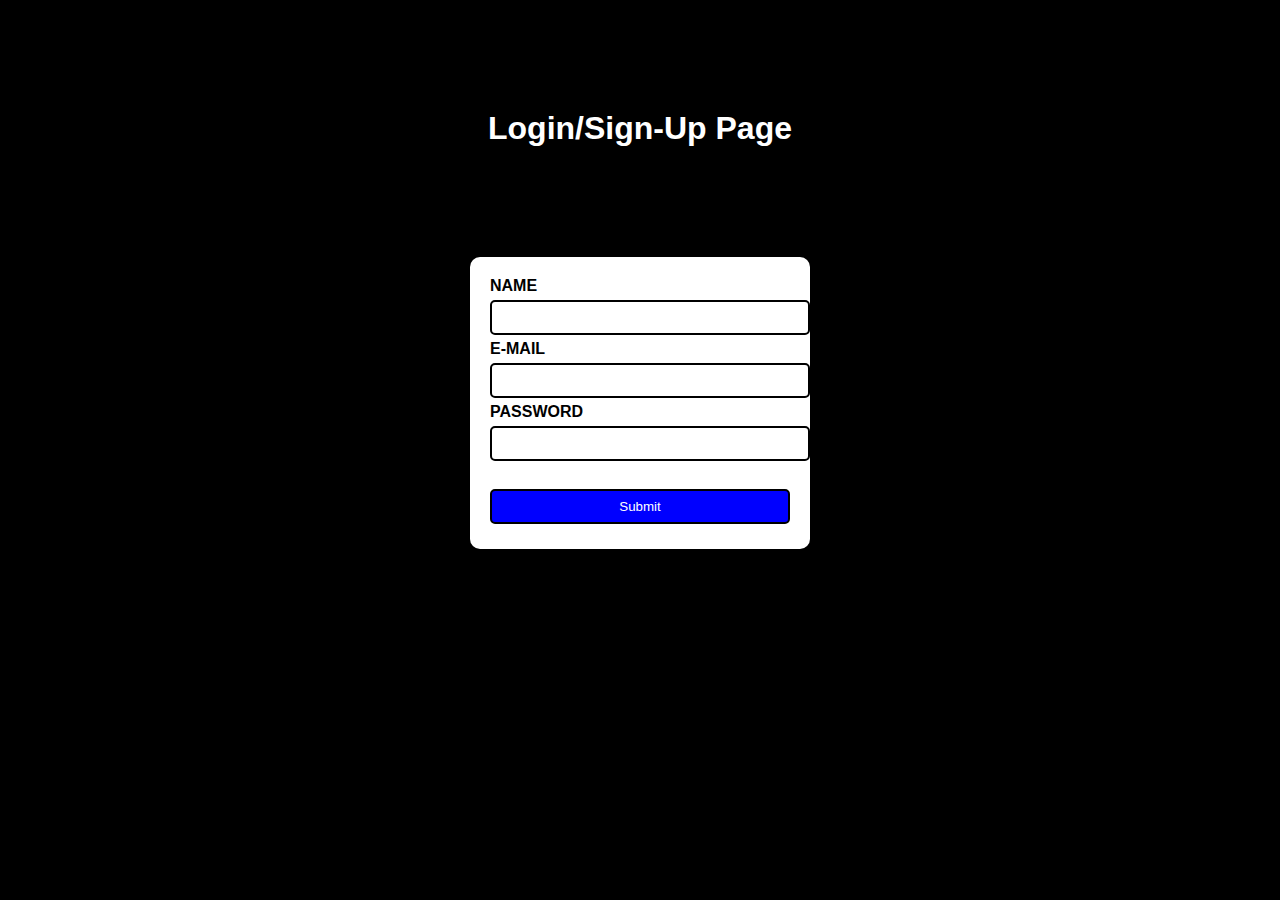
<file: loginpage.html>
<!DOCTYPE html>
<html>
<head>
    <title>Sign In Page</title>
    <style>
        body {
            background-color: black;
            font-family: Arial, sans-serif;
        }
        h1 {
            text-align: center;
            background-color: black;
            margin: 100px;
            padding: 10px;
            border: 4px white;
            color: white;
        }
        .form-container {
            width: 300px;
            margin: 0 auto;
            background-color: white;
            padding: 20px;
            border-radius: 10px;
            box-shadow: 3px 3px 10px rgba(0, 0, 0, 0.2);
        }
        label {
            font-weight: bold;
        }
        input {
            width: 100%;
            border: 2px solid black;
            padding: 8px;
            margin: 5px 0;
            border-radius: 5px;
        }
        input[type="submit"] {
            background-color: blue;
            color: white;
            cursor: pointer;
        }
        input[type="submit"]:hover {
            background-color: darkblue;
        }
    </style>
</head>
<body>

<h1>Login/Sign-Up Page</h1>

<div class="form-container">
    <form>
        <label for="name">NAME</label>
        <input type="text" id="name"><br>

        <label for="email">E-MAIL</label>
        <input type="email" id="email"><br>

        <label for="password">PASSWORD</label>
        <input type="password" id="password"><br><br>

        <input type="submit" value="Submit">
    </form>
</div>

</body>
</html>
</file>
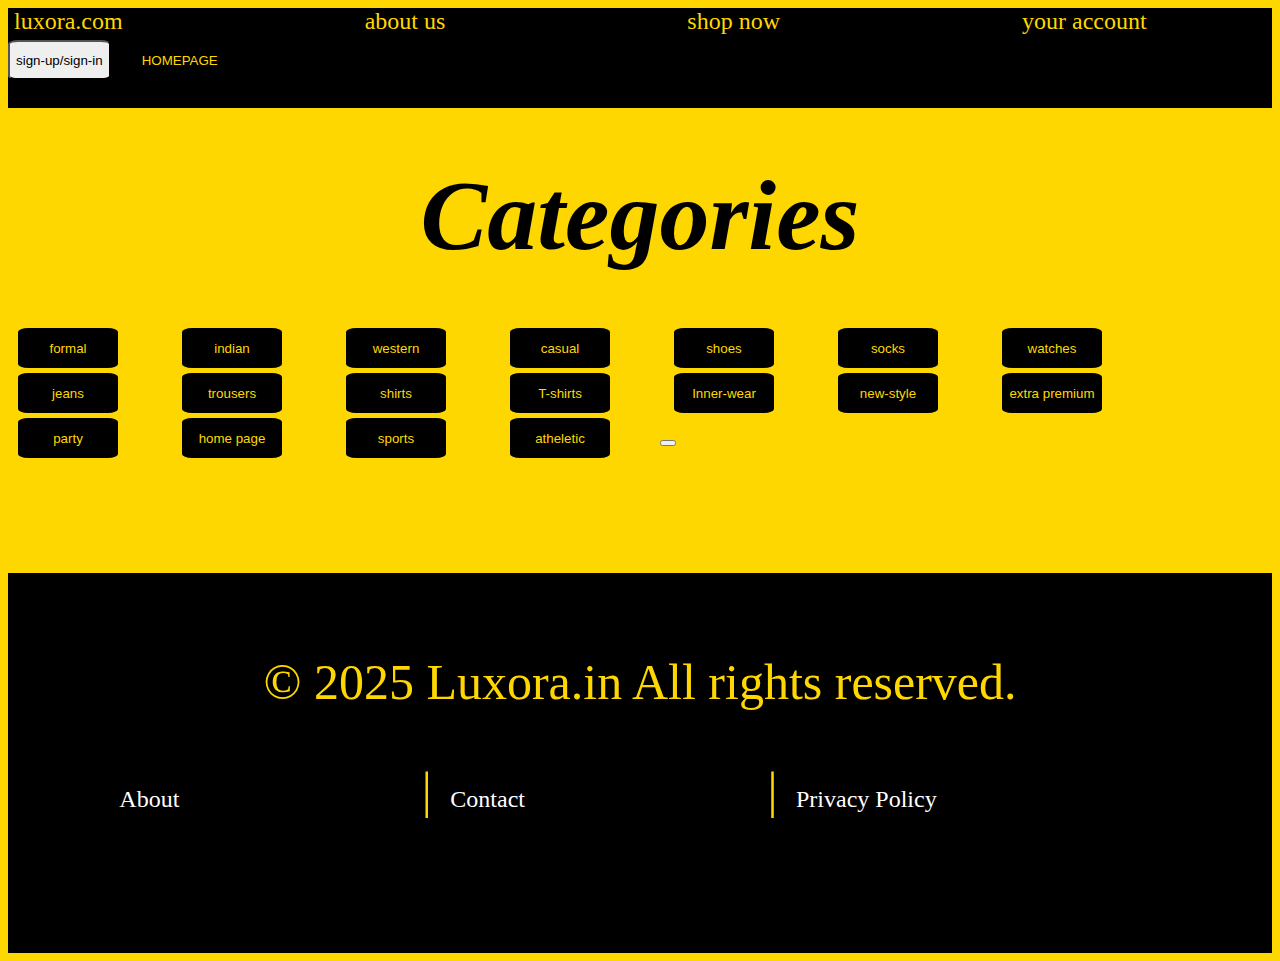
<file: start_shopping.html>
<!DOCTYPE html>
<html lang="en">
<head>
    <meta charset="UTF-8">
    <meta name="viewport" content="width=device-width, initial-scale=1.0">
    <title>Document</title>
    <link rel="stylesheet" href="start_shopping_style.css"></link>
</head>
<body>
    
    <div id="navbar">
        <a id="name"  value="www.luxora.com">
            luxora.com
        <a >about us </a>
        <a >shop now </a>
        <a >your account </a>
       <button id="button1"  onclick="window.location.href='loginpage.html'">sign-up/sign-in</button>
    
       <button id="button"  onclick="window.location.href='index.html'">HOMEPAGE</button>
    </div>
    <div id="heading">Categories</div>
    <div class="category">
        <button id="button"  onclick="window.location.href='loginpage.html'">formal</button>
        <button id="button"  onclick="window.location.href='loginpage.html'">indian</button>
        <button id="button"  onclick="window.location.href='loginpage.html'">western</button>
        <button id="button"  onclick="window.location.href='loginpage.html'">casual</button>
        <button id="button"  onclick="window.location.href='loginpage.html'">shoes</button>
        <button id="button"  onclick="window.location.href='loginpage.html'">socks</button>
        <button id="button"  onclick="window.location.href='loginpage.html'">watches</button>
        <button id="button"  onclick="window.location.href='loginpage.html'">jeans</button>
        <button id="button"  onclick="window.location.href='loginpage.html'">trousers </button>
        <button id="button"  onclick="window.location.href='loginpage.html'">shirts</button>
        <button id="button"  onclick="window.location.href='loginpage.html'">T-shirts</button>
        <button id="button"  onclick="window.location.href='loginpage.html'">Inner-wear</button>
        <button id="button"  onclick="window.location.href='loginpage.html'">new-style</button>
        <button id="button"  onclick="window.location.href='loginpage.html'">extra premium</button>
        <button id="button"  onclick="window.location.href='loginpage.html'">party</button>
        <button id="button"  onclick="window.location.href='loginpage.html'">home page</button>
        <button id="button"  onclick="window.location.href='loginpage.html'">sports</button>
        <button id="button"  onclick="window.location.href='loginpage.html'">atheletic<button>
    </div>

    <footer  id="footer">
        <p>&copy; 2025 Luxora.in  All rights reserved.</p>
        <p>
            <a href="about.html" style="color: white; text-decoration: none;">About</a> |
            <a href="contact.html" style="color: white; text-decoration: none;">Contact</a> |
            <a href="privacy.html" style="color: white; text-decoration: none;">Privacy Policy</a>
        </p>
    </footer>
</body>
</html>
</file>
<file: start_shopping_style.css>
body{
    background-color:#FFD700;
}
#navbar{
    background-color:black;
    color:white;
    
    height : 100px;
    
    font-display: inline;
    
}
#name{
    color:#FFD700 ;
}
a{
    padding-top: 20px;
    margin-right: 230px;
    margin-left: 6px;
    font-size: x-large;
    color:#FFD700 ;
    
}
#text{
    margin-right: 165px;
    font-size: x-large;
    padding-left: 2px;
    
    

}
#button{
    background-color: rgba(0, 0, 0, 0.091);
    
    color:white;
    height:40px;
    border-color: aliceblue;
    border-radius: 10%;
    margin-top: 5px;
    margin-right: 5px;
    margin-left: 10px;

}


#button1{
    height:40px;
    border-radius: 10%;
    margin-top: 5px;
    margin-right: 5px;
}
.category{
    height:100px;
    margin-bottom: 150px;
}
#heading{
    margin:50px;
    font-size: 100px;
    font-weight: bold;
    font-style: oblique;
    text-align:center;
    
}
#button{
    height:40px;
    width:100px;
    border-color: white;
    border-radius: 10%;
    margin-top: 5px;
    margin-right: 50px;
    background-color: black;
    color: #FFD700;
    border: 5px;
    
   
}
#footer{
    font-size: 50px;
    background-color: black;
    color: #FFD700;
    text-align: center;
    height:350px;
    padding-top: 30px;
</file>
